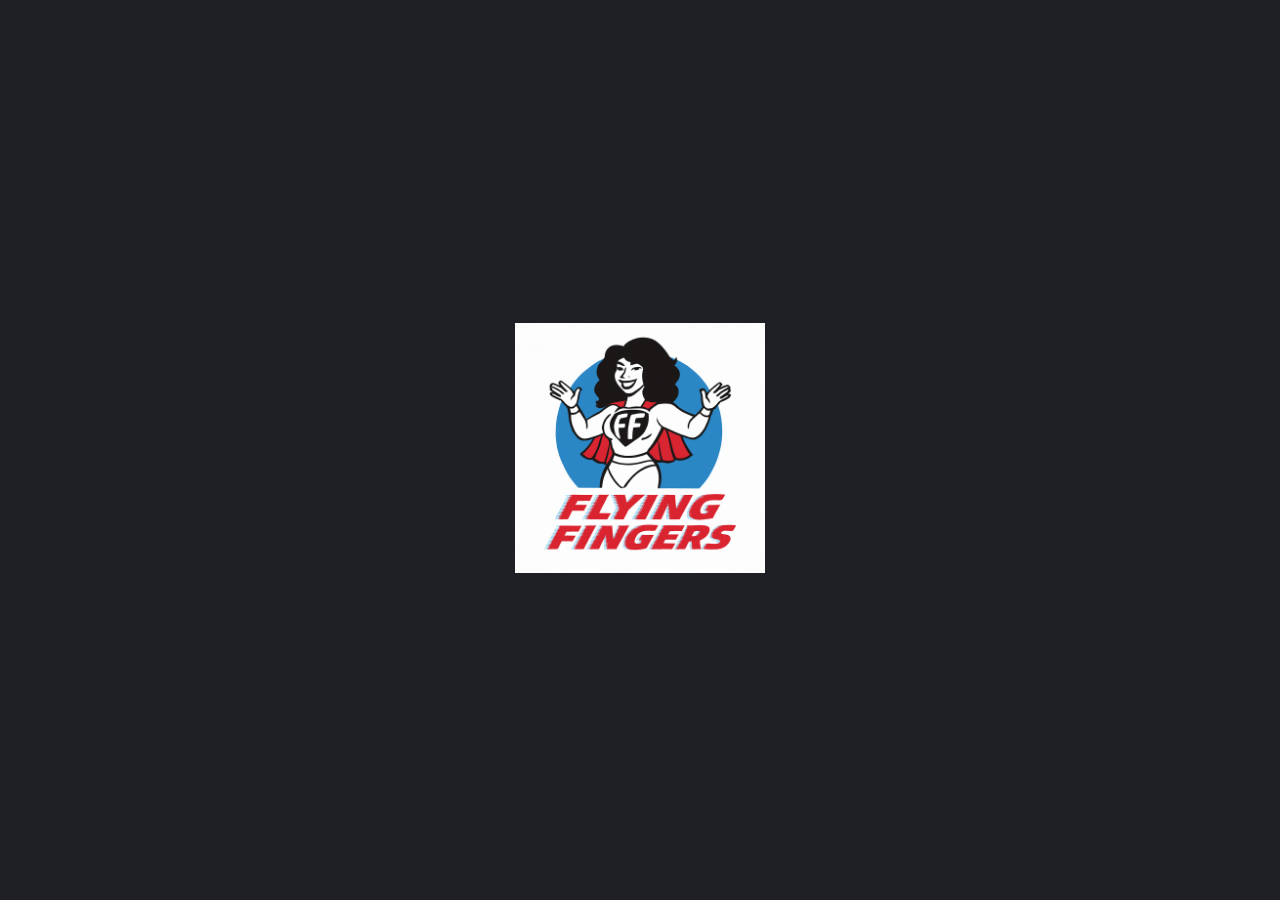
<file: index.html>
<!DOCTYPE html>
<html lang="en">
<head>
  <meta charset="UTF-8">
  <title>Flying Fingers Typing - Loading</title>
  <meta name="viewport" content="width=device-width, initial-scale=1.0">

  <meta name="robots" content="noindex, nofollow">
  <meta name="description" content="Professional typing and transcription services. Serving business, legal, and personal clients with speed and accuracy.">

  <style>
    html, body {
      margin: 0;
      padding: 0;
      background-color: #1f1f26; /* backdrop */
      height: 100vh;
      display: flex;
      justify-content: center;
      align-items: center;
      overflow: hidden;
    }

    .logo-container {
      animation: slideInFromRight .5s ease-out forwards;
    }

    .logo-container img {
      width: 150vw;
      max-width: 250px;
      height: auto;
    }

    @keyframes slideInFromRight {
      0% {
        transform: translateX(100%);
        opacity: 0;
      }
      100% {
        transform: translateX(0%);
        opacity: 1;
      }
    }

    .fadeout {
      position: fixed;
      top: 0;
      left: 0;
      width: 100vw;
      height: 100vh;
      background-color: white;
      opacity: 0;
      transition: opacity 0.2s ease-in-out;
      z-index: 10;
    }

    .fadeout.active {
      opacity: 1;
    }
  </style>



</head>
<body>
  <div class="logo-container">
    <img src="assets/images/Newer FFT Logo.png" alt="Flying Fingers Typing Logo">
  </div>

  <div class="fadeout" id="fadeScreen"></div>

  <script>
    setTimeout(() => {
      document.getElementById('fadeScreen').classList.add('active');
    }, 1500);

    setTimeout(() => {
      window.location.href = "main.html"; // Change this to "index.html" if needed
    }, 2500);
  </script>
</body>
</html>
</file>
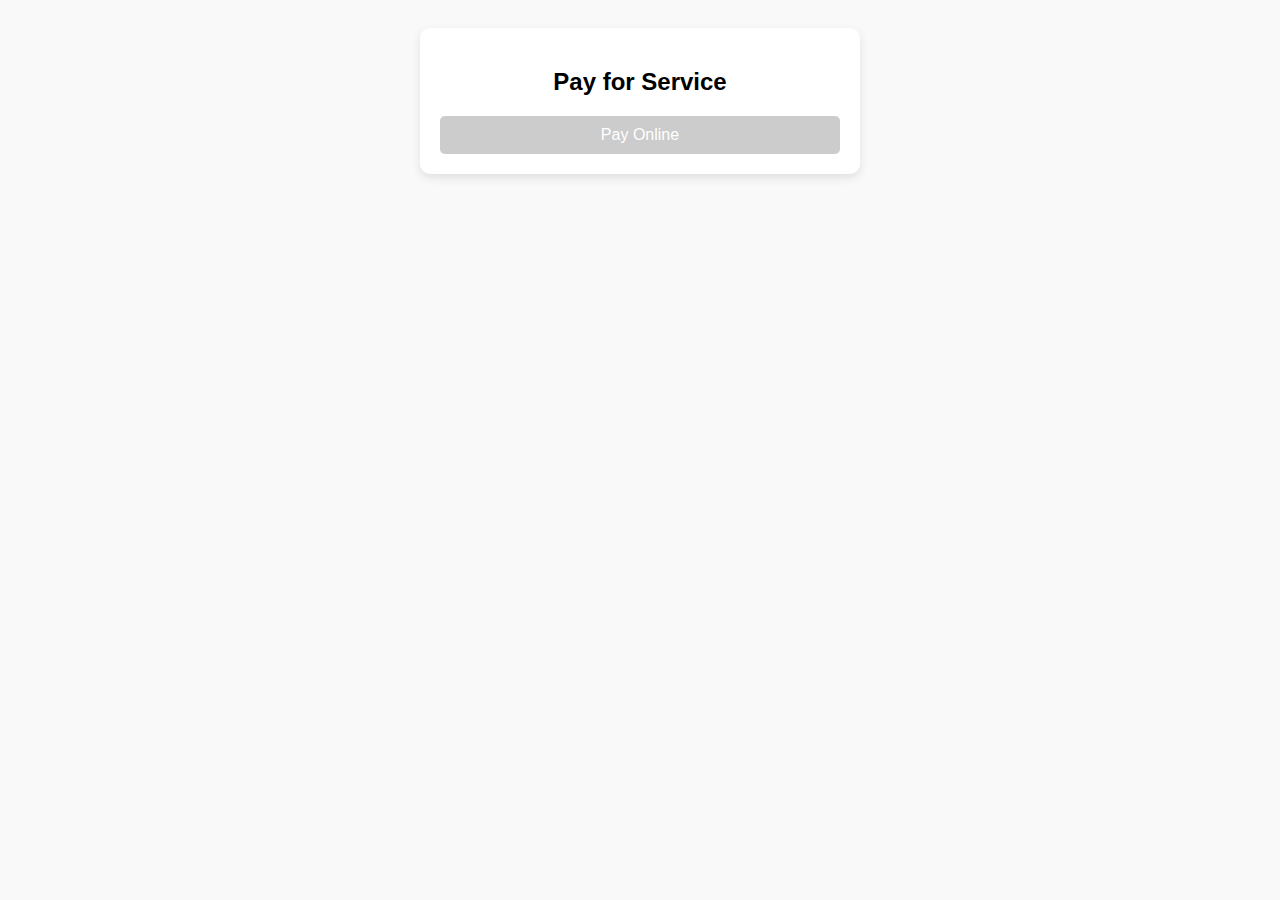
<file: payment.html>
<!DOCTYPE html>
<html lang="en">
<head>
  <meta charset="UTF-8">
  <title>Pay with Square</title>
  <meta name="viewport" content="width=device-width, initial-scale=1.0">

 <script type="text/javascript" src="https://js.squareup.com/v2/paymentform"></script>
  <style>
    body {
      font-family: Arial, sans-serif;
      padding: 20px;
      background-color: #f9f9f9;
      text-align: center;
    }
    .sq-input {
      padding: 10px;
      margin: 5px 0;
      border-radius: 5px;
      border: 1px solid #5100ff;
      width: 100%;
      box-sizing: border-box;
    }
    #sq-creditcard {
      background-color: #0099FF;
      color: white;
      padding: 10px 20px;
      border: none;
      cursor: pointer;
      font-size: 16px;
      width: 100%;
      border-radius: 5px;
    }
    #sq-creditcard:disabled {
      background-color: #ccc;
      cursor: not-allowed;
    }
    .form-wrapper {
      max-width: 400px;
      margin: 0 auto;
      background: white;
      padding: 20px;
      border-radius: 10px;
      box-shadow: 0 4px 10px rgba(0, 0, 0, 0.1);
    }
    img {
      max-width: 150px;
      margin-bottom: 10px;
    }
    #sq-card-number, #sq-expiration-date, #sq-cvv, #sq-postal-code {
      margin-bottom: 10px;
    }
  </style>
</head>
<body>

  <div class="form-wrapper">
    <h2>Pay for Service</h2>

    <form id="payment-form">
      <div id="sq-card-number"></div>
      <div id="sq-expiration-date"></div>
      <div id="sq-cvv"></div>
      <div id="sq-postal-code"></div>
      <button id="sq-creditcard" type="button" disabled>Pay Online</button>
    </form>
  </div>

  <script>
    let paymentForm = new SqPaymentForm({
      applicationId: "sandbox-sq0idb-X3LY3LoRNEyjo0PVX1owUw",
      locationId: "LKVTFG8QGB1WQ",
      inputClass: 'sq-input',
      autoBuild: false,
      inputStyles: [{ fontSize: '16px', padding: '10px' }],
      cardNumber: { elementId: 'sq-card-number' },
      cvv: { elementId: 'sq-cvv' },
      expirationDate: { elementId: 'sq-expiration-date' },
      postalCode: { elementId: 'sq-postal-code' },
      callbacks: {
        paymentFormLoaded: function () {
          console.log("✅ Square form loaded");
          document.getElementById("sq-creditcard").disabled = false;
        },
        cardNonceResponseReceived: function (errors, nonce) {
          if (errors) {
            alert("❌ Payment error: " + errors.map(e => e.message).join(", "));
            return;
          }

          fetch("https://fft-payment-api.onrender.com/process-payment", {
            method: "POST",
            headers: { "Content-Type": "application/json" },
            body: JSON.stringify({ nonce: nonce })
          })
          .then(response => response.json())
          .then(data => {
            if (data.success) {
              alert("✅ Payment successful!");
            } else {
              alert("❌ Payment failed: " + data.message);
            }
          })
          .catch(err => alert("❗ Network error: " + err.message));
        }
      }
    });

    window.onload = function () {
      try {
        paymentForm.build();
        console.log("🛠️ Payment form built.");
      } catch (e) {
        console.error("❌ Error building form:", e);
      }

      const payButton = document.getElementById("sq-creditcard");
      payButton.addEventListener("click", function (event) {
        event.preventDefault();
        try {
          paymentForm.requestCardNonce();
        } catch (e) {
          console.error("❌ Failed to request card nonce:", e);
        }
      });
    };
  </script>
</body>
</html>
</file>
